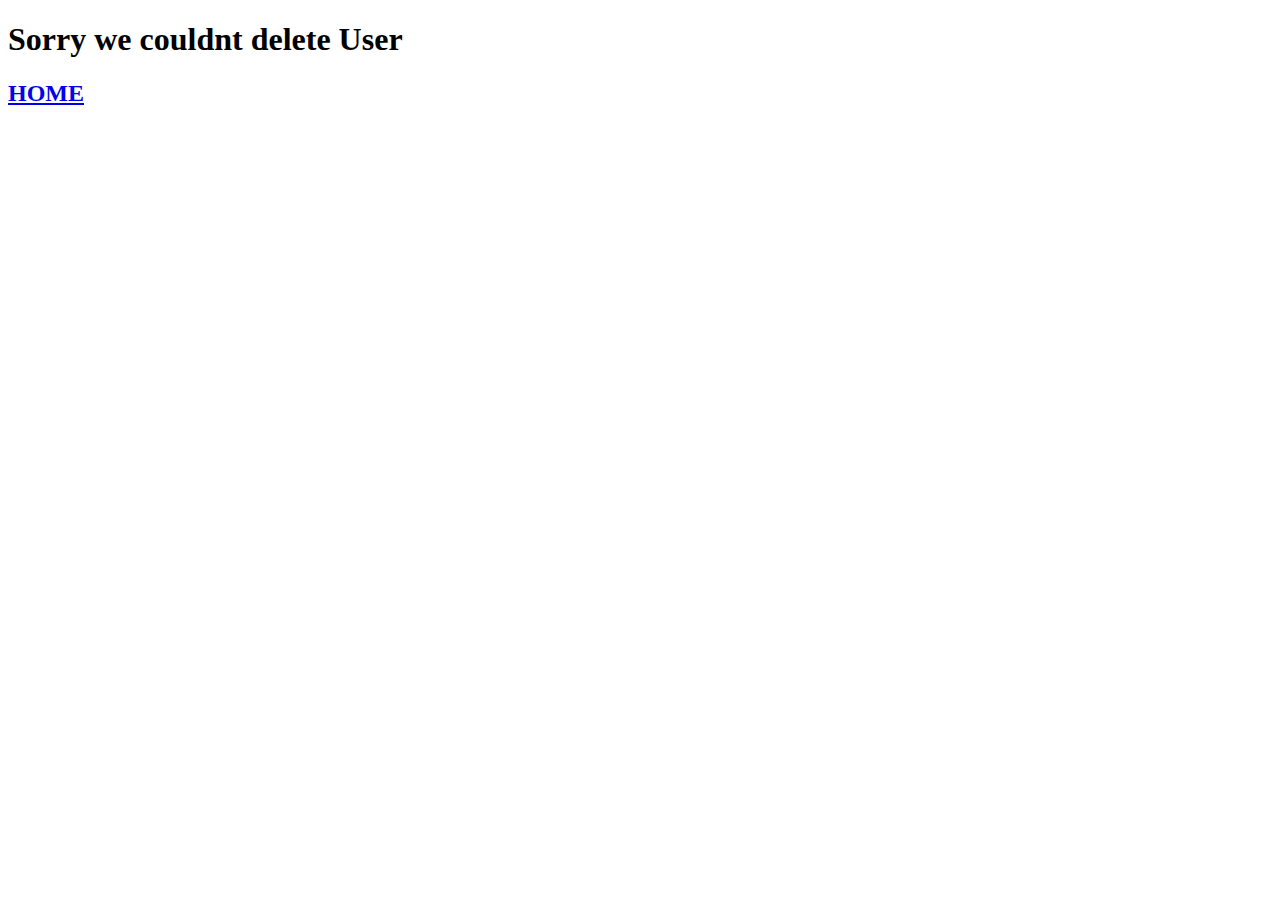
<file: web_app/templates/delete_error.html>
<!DOCTYPE html>
<html lang="en">
<head>
    <meta charset="UTF-8">
    <meta http-equiv="X-UA-Compatible" content="IE=edge">
    <meta name="viewport" content="width=device-width, initial-scale=1.0">
    <title>Delete Error</title>
</head>
<body>
    <h1>Sorry we couldnt delete User</h1>
    <h2><a href="/home">HOME</a></h2>
</body>
</html>
</file>
